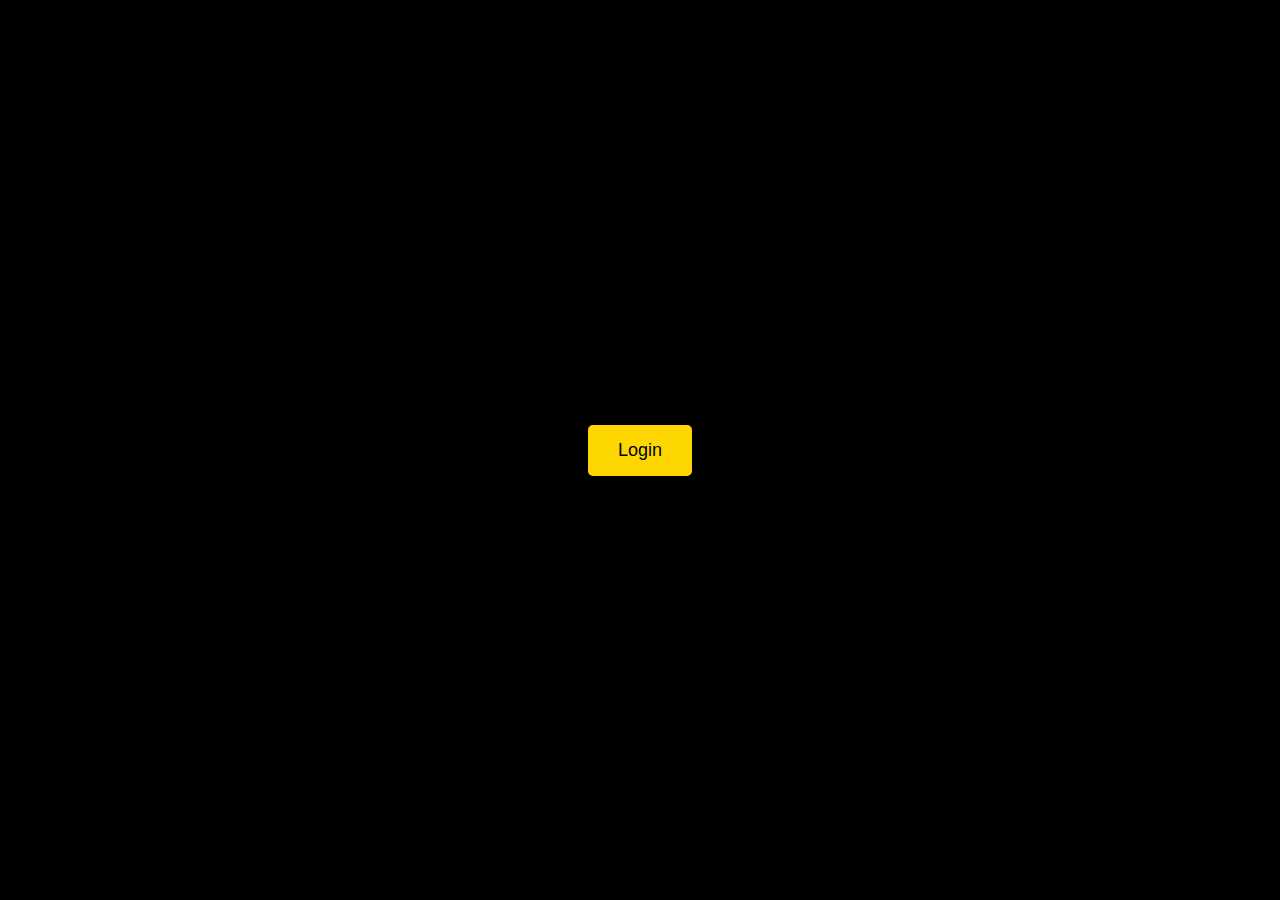
<file: templates/login.html>
<!DOCTYPE html>
<html lang="pt">
<head>
    <meta charset="UTF-8">
    <meta name="viewport" content="width=device-width, initial-scale=1.0">
    <script src="https://code.jquery.com/jquery-3.6.0.min.js"></script>
    <link rel="stylesheet" href="/static/css/login.css">
    <title>Login</title>
</head>

<body>
    <button class="login-btn">Login</button>
    
    <div id="loginModal" class="modal">
        <div class="modal-content">
            <span class="close">&times;</span>
            <h2>Faça Login</h2>
            <input type="text" placeholder="Usuário">
            <input type="password" placeholder="Senha">
            <button class="submit-btn">Entrar</button>
        </div>
    </div>
</body>

<script src="/static/js/login.js"></script>

</html>
</file>
<file: static/css/login.css>
body {
    font-family: Arial, sans-serif;
    background-color: #000;
    color: #FFD700;
    display: flex;
    justify-content: center;
    align-items: center;
    height: 100vh;
    margin: 0;
}
.login-btn {
    background-color: #FFD700;
    color: #000;
    padding: 15px 30px;
    border: none;
    font-size: 18px;
    cursor: pointer;
    border-radius: 5px;
}
.modal {
    display: none;
    position: fixed;
    z-index: 1;
    left: 0;
    top: 0;
    width: 100%;
    height: 100%;
    background-color: rgba(0, 0, 0, 0.8);
    justify-content: center;
    align-items: center;
}
.modal-content {
    background-color: #222;
    padding: 20px;
    border-radius: 8px;
    text-align: center;
    color: #FFD700;
}
.modal input {
    display: block;
    width: 100%;
    margin: 10px 0;
    padding: 10px;
    border: none;
    border-radius: 5px;
}
.submit-btn {
    background-color: #FFD700;
    color: #000;
    padding: 10px;
    border: none;
    cursor: pointer;
    border-radius: 5px;
}
.close {
    float: right;
    font-size: 20px;
    cursor: pointer;
}
</file>
